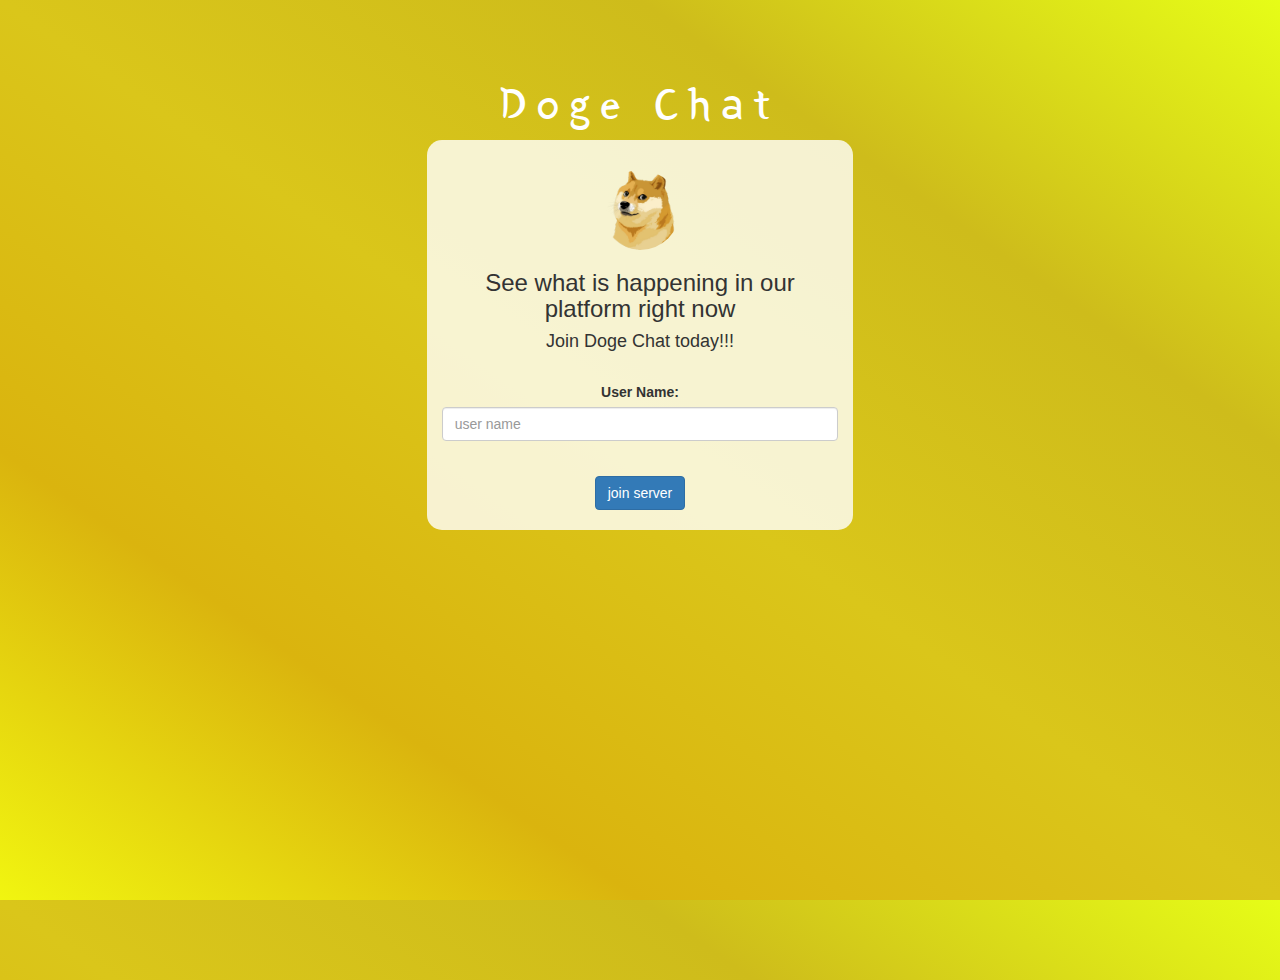
<file: index.html>
<!DOCTYPE html>
<html>
<head>
	<title>Doge Chat</title>
<link href="https://fonts.googleapis.com/css?family=Yeon+Sung&display=swap" rel="stylesheet"><meta name="viewport" content="width=device-width, initial-scale=1">

<link rel="stylesheet" href="https://maxcdn.bootstrapcdn.com/bootstrap/3.4.0/css/bootstrap.min.css">
<script src="https://ajax.googleapis.com/ajax/libs/jquery/3.4.1/jquery.min.js"></script>
<script src="https://maxcdn.bootstrapcdn.com/bootstrap/3.4.0/js/bootstrap.min.js"></script>

<link rel="stylesheet" type="text/css" href="style.css">
<script src="kwitter.js"></script>
</head>
<body>
<center>
	<h1 class="header">	
		Doge Chat	<sup>
	
	</sup>
</h1>
	<div class="col-lg-4 col-md-6 col-sm-6 col-xs-11 login_div">
	<img src="doge.png" class="logo">
		<h3 >See what is happening in our platform right now</h3>
		<h4 >Join Doge Chat today!!!</h4>
		<br>
		<div class="form-group">
		  <label >User Name:</label>
         <input type="text" id="user_name" class="form-control" placeholder="user name">
		</div>
		<br>
      <button id="join_button" class="btn btn-primary" onclick="addUser()">join server</button>
		<br><br>
	</div>
</center>
</body>
</html>
</file>
<file: style.css>
html, body
{
  height: 100%;
  margin: 0;
}

body
{
background-image: linear-gradient(to right top, #f1f510, #dab40e, #dac61a, #cebc1b, #e6fd17);
}

.header
{
	color: white;font-family: 'Yeon Sung';font-size: 45px;letter-spacing: 10px;margin-top: 80px;
}
.header img
{
	width: 80px;margin-left: -15px;
}

.login_div
{
	background: rgba(255,255,255,0.8);float: none;border-radius: 15px;
}

.logo
{
	width: 80px;margin-top: 30px;border-radius: 40px;
}

#login_button
{
	width: 80%;border-radius: 15px;
}

.room_name
{
	cursor: pointer;
	font-size: 20px;
}


#logout
{
	font-size: 20px; float: right;
}


#output
{
	padding: 10px; width:80%;background: rgba(255,255,255,0.8);border-radius: 15px;
}

.input_div_room_page
{
	width: 80%;
}

.input_div label
{
	color: white;font-size: 20px;
}


.input_div_message_page
{
	position: fixed;bottom: 0px;width: 100%;background: rgba(255,255,255,0.8);
}
.input_div_message_page label
{
	color: black;
}
.input_div_message_page #msg
{
	width: 80%;
}
.input_div_message_page button
{
	margin-top: 15px;
	width: 50%; 
}
.color_white
{
	color: white
}

.user_tick
{
	width:20px;
}
.message_h4
{
	padding-left:5px;color:grey;
}
</file>
